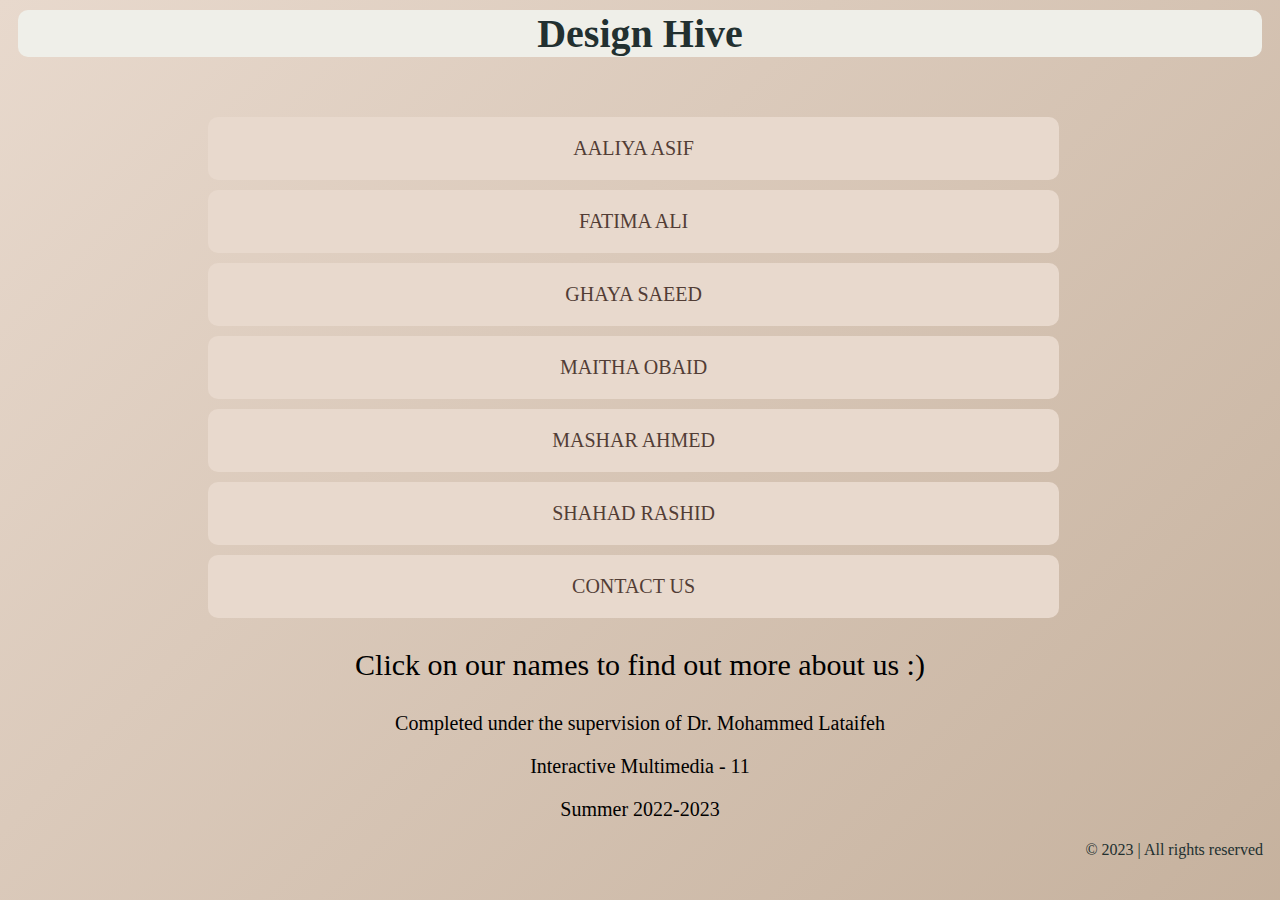
<file: index.html>
<!doctype html>
<html>
<head>
<meta charset="UTF-8">
<title>Group Portfolio</title>
<link href="style.css" rel="stylesheet" type="text/css">
</head>
 
<body>
<div id="container">
	<div id="header"><h1>Design Hive</h1></div>
	<div id="navigation"><ul>
		<li><a href="Aaliya/Aaliya.html">Aaliya Asif</a></li>
		<li><a href="Fatima/pages/fatima.html">Fatima Ali</a></li>
		<li><a href="Ghaya/Ghaya.html">Ghaya Saeed</a></li>
		<li><a href="Maitha/Maitha.html">Maitha Obaid</a></li>
		<li><a href="Mashar/Mashar.html">Mashar Ahmed</a></li>
		<li><a href="Shahad/shahad.html">Shahad Rashid</a></li>
		<li><a href="Contact us/contact.html">Contact Us</a></li></ul></div>
	<div id="mainContent">
		<p>Click on our names to find out more about us :)</p></div>
	<div id="mainContent2">
		<p>Completed under the supervision of Dr. Mohammed Lataifeh</p>
		<p>Interactive Multimedia - 11</p>
		<p>Summer 2022-2023</p></div>
<div id="footer">
  <p>© 2023 | All rights reserved</p></div>
</div>
</body>
</html>
</file>
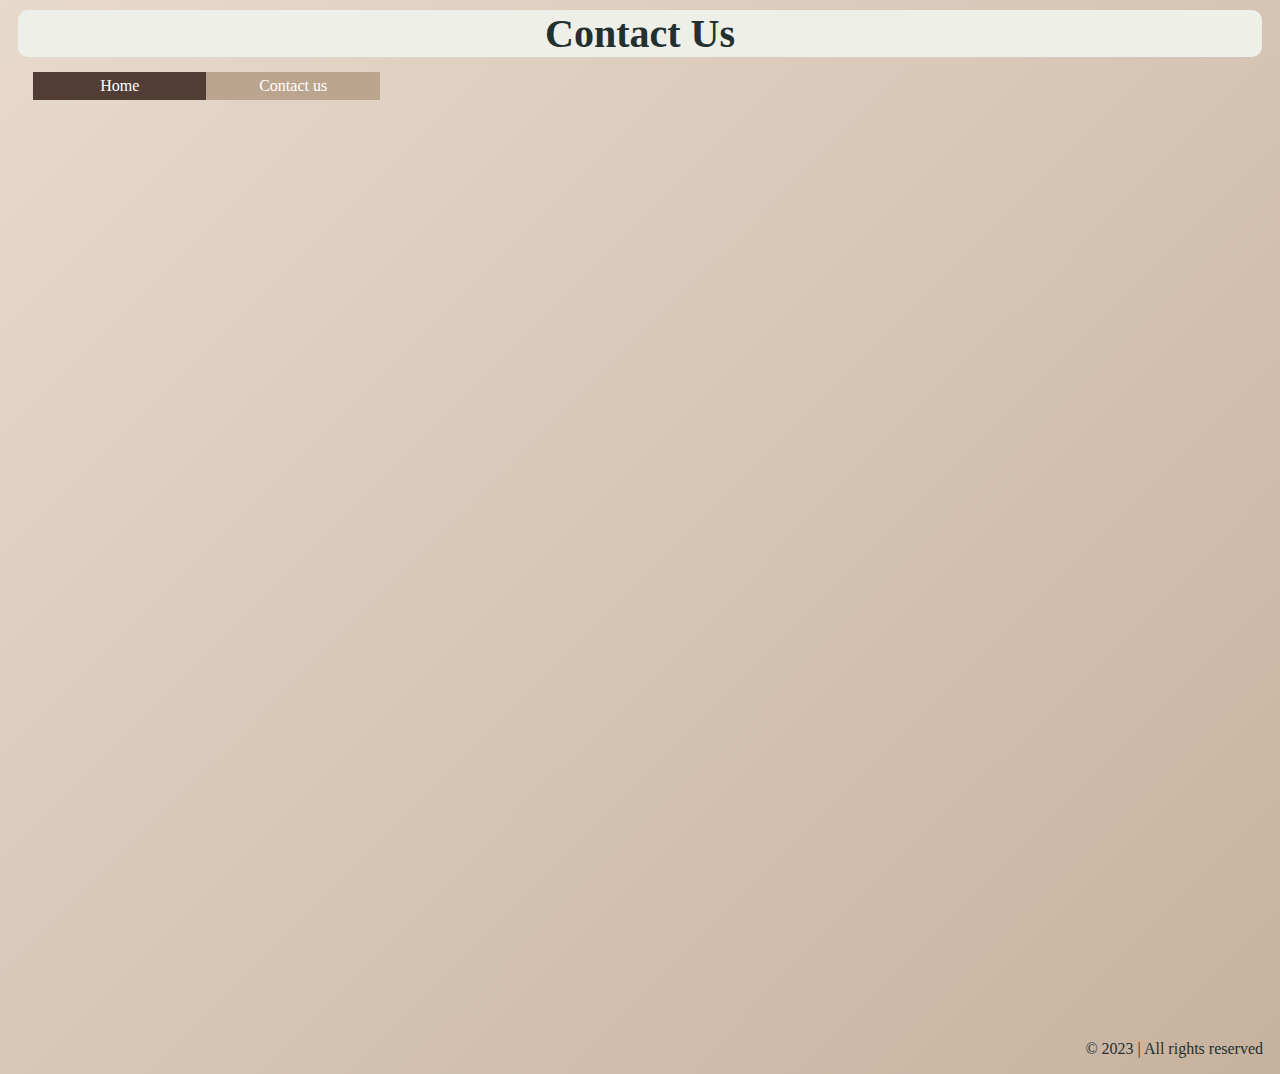
<file: Contact us/contact.html>
<!doctype html>
<html>
<head>
<meta charset="UTF-8">
<title>Group Portfolio</title>
<link href="Cstyle.css" rel="stylesheet" type="text/css">
</head>
 
<body>	
<div id="container">
	<div id="header"><h1>Contact Us</h1></div>
	<div id="navigation"><ul>
		<li><a href="../index.html">Home</a></li>
		<li><a href="#" class="contact">Contact us</a></li></ul></div>
	<div id="maincontent">
	<iframe src="https://docs.google.com/forms/d/e/1FAIpQLSfINNz3GW_ZoyrVdy1KmHO5devGP5fx3s-ZgtXNgrtKC-YrPQ/viewform?embedded=true" width="1500" height="900" frameborder="0" marginheight="0" marginwidth="0">Loading…</iframe></div>
	<div id="footer">
  <p>© 2023 | All rights reserved</p> </div>
</div>
</body>
</html>
</file>
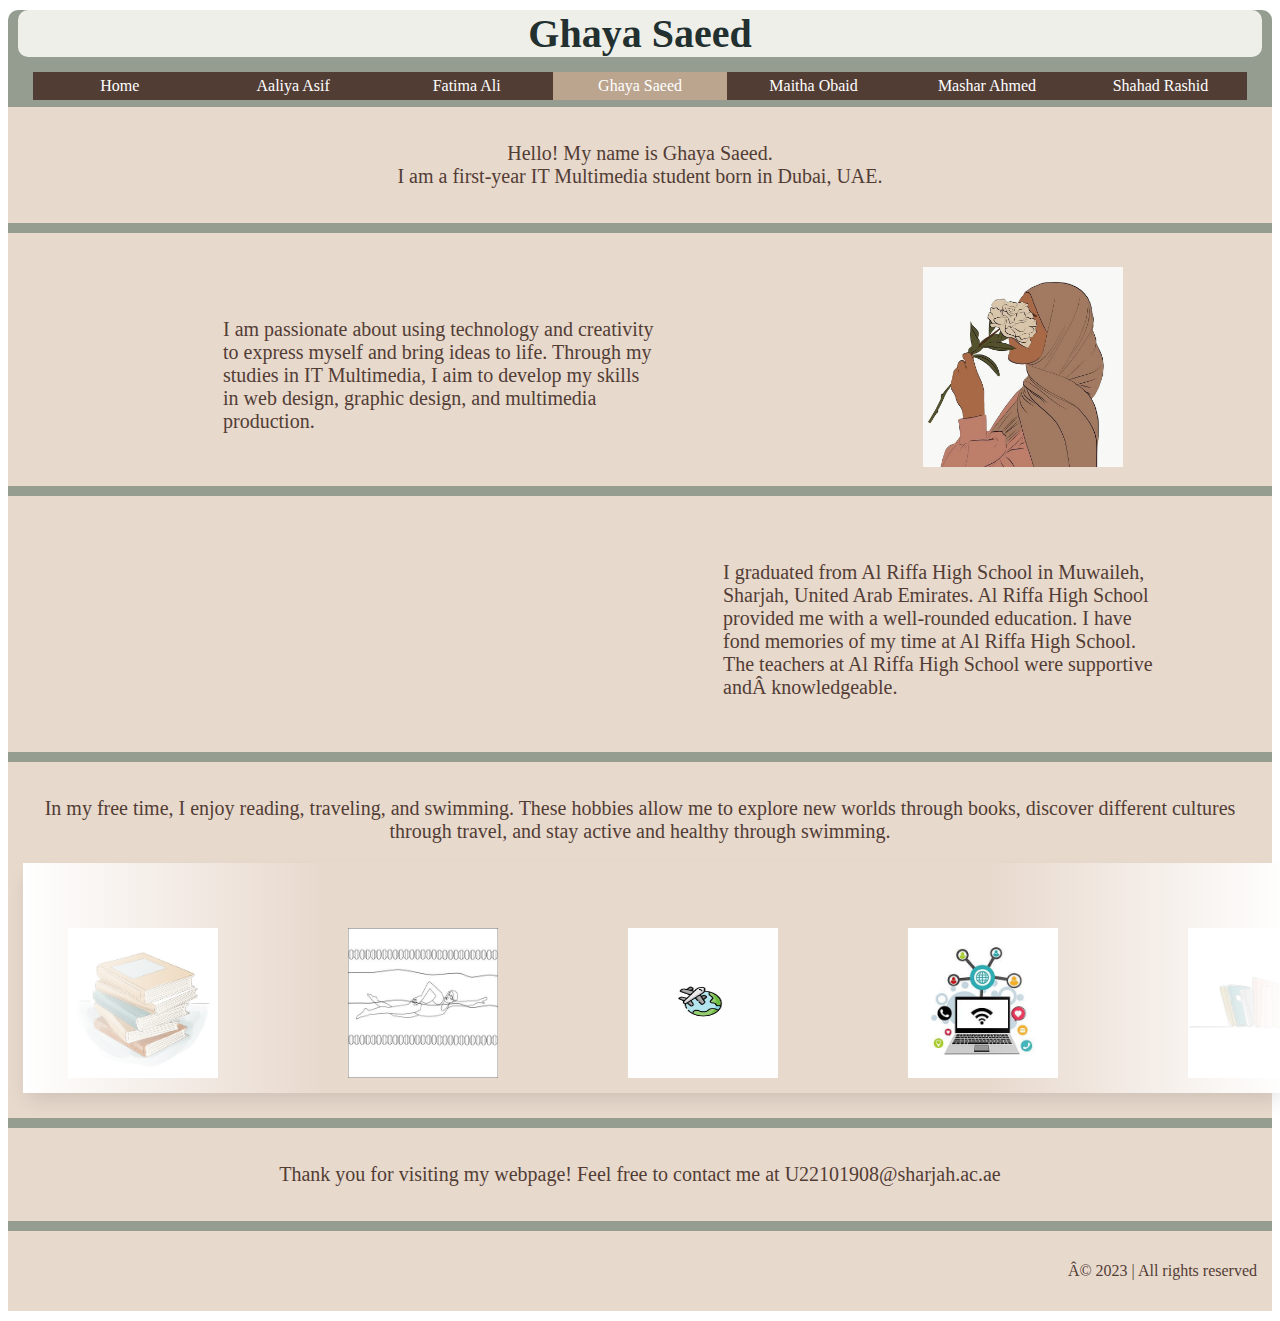
<file: Ghaya/Ghaya.html>
<!doctype html>
<html>
<head>
<title>ghaya</title>
<style>@charset "UTF-8";
h1 {
	text-align: center;
	color: #223030;
	background-color: #EFEFE9;
	border-radius: 10px;
	font-size: 40px;
	margin-left: 10px;
	margin-right: 10px;
	margin-top: 10px;
	margin-bottom: 10px;
}
#navigation ul
{
    list-style-type: none;
    margin-top: 0px;
    margin-right: 0px;
    margin-bottom: 0px;
    margin-left: 0px;
    padding-top: 0px;
    padding-right: 0px;
    padding-bottom: 0px;
    padding-left: 25px;
}
#navigation ul li
{
    float: left;
    width: 14%;
    text-align: center;
    padding-top: 5px;
    padding-bottom: 5px;
}
#navigation ul li a
{
    display: block;
    background-color: #523D35;
    color: #FFFFFF;
    text-decoration: none;
    padding-top: 5px;
    padding-bottom: 5px;
}
#navigation .ghaya
{
    background-color: #BBA58F;    
}
#navigation ul li a:hover 
{
    background-color: #BBA58F;
    text-decoration: none;
	border-radius: 10px;
}
#container {
	background-color: #959D90;
	border-radius: 10px;
}
#footer {
	text-align: right;
	padding-right: 9px;
	color: #223030;
}
#maincontent div{
	background-color: #E8D9CD;
	color: #523D35;
	text-decoration: none;
	padding-top: 15px;
	padding-right: 15px;
	padding-bottom: 15px;
	padding-left: 15px;
	margin-top: 10px;
	margin-bottom: 10px;
}
#major p
{
    font-size: 20px;
    text-align: center;
}
#nationality p
{
    font-size: 20px;
    margin-top: 70px;
    margin-left: 200px;
    margin-right: 600px;
}
#nationality img 
{
    margin-left: 900px;
    margin-top: -300px;
}
#school p
{
    margin-left: 700px;
    margin-top: 50px;
	margin-right: 100px;
    font-size: 20px;
}
#school iframe
{
    margin-top: -180px;
    margin-left: 200px;	
}
#hobbies p
{
    font-size: 20px;
    text-align: center;	
}
#selfIntro
{
    text-align: center;    
}
#selfIntro p
{
	font-size: 20px;
	text-align: center; 
}
@-webkit-keyframes scroll {
    0% {
      transform: translateX(0);
    }
    100% {
      transform: translateX(calc(-250px * 7));
    }
  }

  @keyframes scroll {
    0% {
      transform: translateX(0);
    }
    100% {
      transform: translateX(calc(-250px * 7));
    }
  }
.slider {
    background: white;
    box-shadow: 0 10px 20px -5px rgba(0, 0, 0, 0.125);
    height: 200px;
    overflow: hidden;
    margin: auto;
    position: relative;
    width: 100%;
  }
  .slider::before, .slider::after {
    background: linear-gradient(to right, white 0%, rgba(255, 255, 255, 0) 100%);
    content: "";
    padding: 50px;
    height: 200px;
    position: absolute;
    width: 200px;
    z-index: 2;
  }
  .slider::after {
    right: 0;
    top: 0;
    transform: rotateZ(180deg);
  }
  .slider::before {
    left: 0;
    top: 0;
  }
  .slider .slide-track {
    -webkit-animation: scroll 40s linear infinite;
            animation: scroll 40s linear infinite;
    display: flex;
    width: calc(250px * 14);
  }
  .slider .slide {
    height: 100px;
    width: 250px;
  }
  @media screen and (max-width: 720px) {
    .slider img{
      width: auto;
    }
  }</style>
</head>

<body>
<div id="container">
  <div id="header">
  <h1>Ghaya Saeed</h1>
	<div id="navigation"><ul>
		<li><a href="../index.html">Home</a></li>
		<li><a href="../Aaliya/Aaliya.html">Aaliya Asif</a></li>
		<li><a href="../Fatima/pages/fatima.html">Fatima Ali</a></li>
		<li><a href="#" class="ghaya">Ghaya Saeed</a></li>
		<li><a href="../Maitha/Maitha.html">Maitha Obaid</a></li>
		<li><a href="../Mashar/Mashar.html">Mashar Ahmed</a></li>
		<li><a href="../Shahad/shahad.html">Shahad Rashid</a></li></ul></div>
	  <p>&nbsp;</p> </div>
  <div id="maincontent">
	  <div id="major">
		  <p>Hello! My name is Ghaya Saeed.<br> I am a first-year IT Multimedia student born in Dubai, UAE.</p></div>
	  <div id="nationality">
		  <p>I am passionate about using technology and creativity to express myself and bring ideas to life. Through my studies in IT Multimedia, I aim to develop my skills in web design, graphic design, and multimedia production.</p>
		  <img src="G.jpg" width="200" height="200" alt=""/></div>
	  <div id="school">
	    <p>I graduated from Al Riffa High School in Muwaileh, Sharjah, United Arab Emirates.
Al Riffa High School provided me with a well-rounded education.
I have fond memories of my time at Al Riffa High School.
The teachers at Al Riffa High School were supportive and knowledgeable.</p>
	    <iframe src="https://www.google.com/maps/embed?pb=!1m18!1m12!1m3!1d14425.070636392067!2d55.45763098052025!3d25.328797924885535!2m3!1f0!2f0!3f0!3m2!1i1024!2i768!4f13.1!3m3!1m2!1s0x3e5f58d2aff0f985%3A0xf0c5c76b9e907e3b!2sAlRiffa%20High%20School%20For%20Girls!5e0!3m2!1sen!2sae!4v1689103284392!5m2!1sen!2sae" width="350" height="150" style="border:0;" allowfullscreen="" loading="lazy" referrerpolicy="no-referrer-when-downgrade"></iframe>
    </div>
	  <div id="hobbies">
		  <p>In my free time, I enjoy reading, traveling, and swimming. These hobbies allow me to explore new worlds through books, discover different cultures through travel, and stay active and healthy through swimming.</p>
		  <div class="slider">
			  <div class="slide-track">
			  <div class="slide"><img src="book.jpg" width="150" height="150" alt=""/></div>
			  <div class="slide"><img src="swimming.jpg" width="150" height="150" alt=""/></div>
			  <div class="slide"><img src="travel.jpg" width="150" height="150" alt=""/></div>
			  <div class="slide"><img src="comp.jpg" width="150" height="150" alt=""/></div>
			  <div class="slide"><img src="books.jpg" width="150" height="150" alt=""/></div>
			  </div>
		  </div>
	</div>
	<div id="selfIntro">
		<p>Thank you for visiting my webpage! Feel free to contact me at U22101908@sharjah.ac.ae</p>
      
	</div>
<div id="footer">
  <p>© 2023 | All rights reserved</p></div>
</div>
</div>
</body>
</html>
</file>
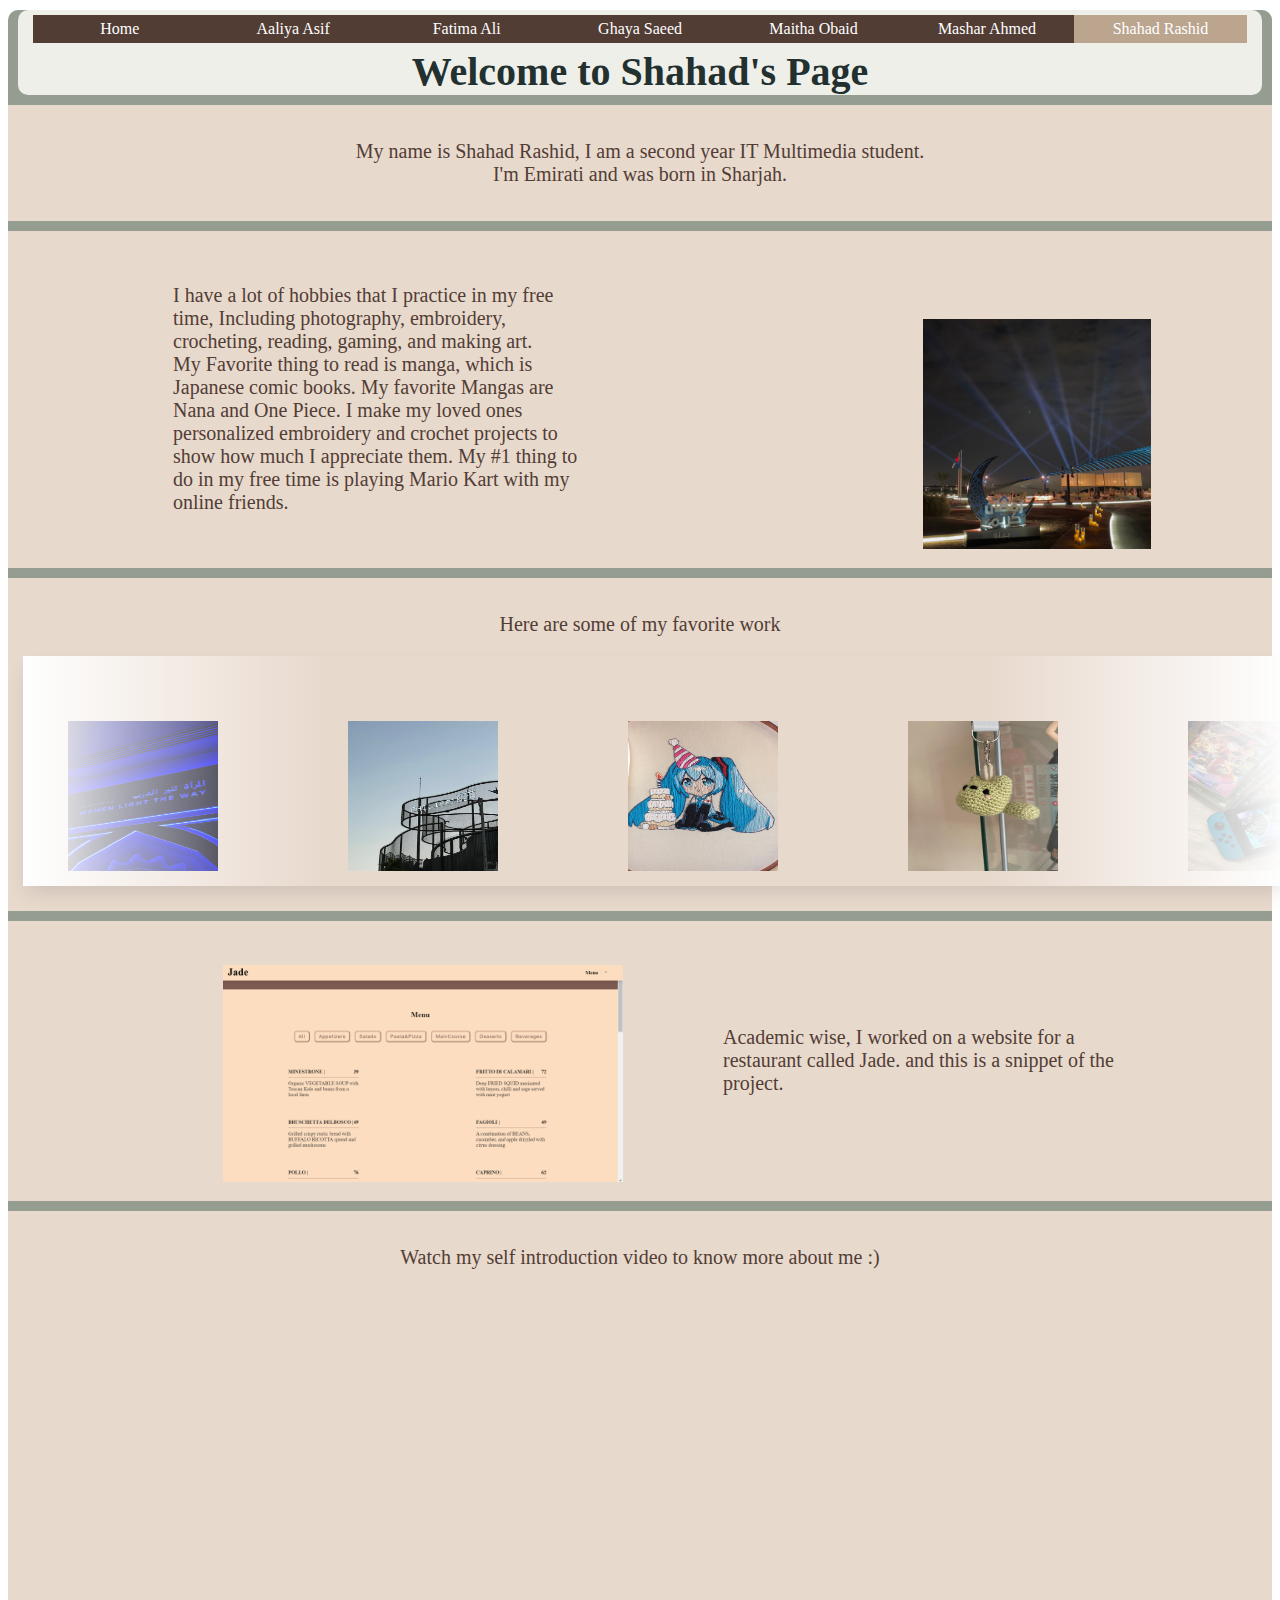
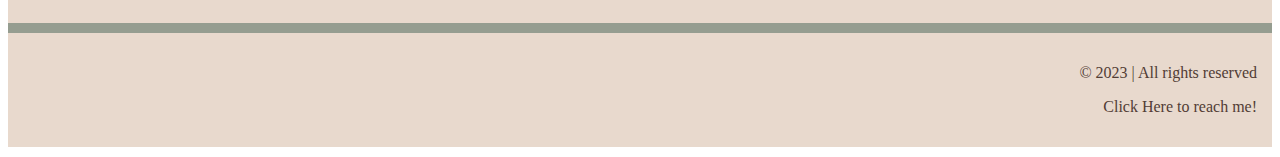
<file: Shahad/shahad.html>
<!doctype html>
<html>
<head>
<meta charset="UTF-8">
<title>Group Portfolio</title>
<link href="style.css" rel="stylesheet" type="text/css"> 
	<div id="navigation"><ul>
		<li><a href="../index.html">Home</a></li>
		<li><a href="../Aaliya/Aaliya.html">Aaliya Asif</a></li>
		<li><a href="../Fatima/pages/fatima.html">Fatima Ali</a></li>
		<li><a href="../Ghaya/Ghaya.html">Ghaya Saeed</a></li>
		<li><a href="../Maitha/Maitha.html">Maitha Obaid</a></li>
		<li><a href="../Mashar/Mashar.html">Mashar Ahmed</a></li>
		<li><a href="#" class="shahad">Shahad Rashid</a></li></ul></div>
</head>
 
<body>
<div id="container">
	<div id="header"><h1>Welcome to Shahad's Page</h1></div> 
	<div id="maincontent">
	  <div id="major">
		  <p>My name is Shahad Rashid, I am a second year IT Multimedia student. <br> I'm Emirati and was born in Sharjah.</p></div>
	  <div id="nationality">
	    <p>I have a lot of hobbies that I practice in my free time, Including photography, embroidery, crocheting, reading, gaming, and making art. <br> My Favorite thing to read is manga, which is Japanese comic books. My favorite Mangas are Nana and One Piece. I make my loved ones personalized embroidery and crochet projects to show how much I appreciate them. My #1 thing to do in my free time is playing Mario Kart with my online friends.</p>
		<img src="Beeah.jpg" width="228" height="230" alt=""/></div>
	 
	  <div id="hobbies">
		  <p>Here are some of my favorite work </p>
		  <div class="slider">
			  <div class="slide-track">
			  <div class="slide"><img src="photo1.jpg" width="150" height="150" alt=""/></div>
			  <div class="slide"><img src="photo2.jpg" width="150" height="150" alt=""/></div>
			  <div class="slide"><img src="em.jpg" width="150" height="150" alt=""/></div>
			  <div class="slide"><img src="crochet.jpg" width="150" height="150" alt=""/></div>
			  <div class="slide"><img src="switch.jpg" width="150" height="150" alt=""/></div> 
			  <div class="slide"><img src="manga.jpg" width="150" height="150" alt=""/></div>
			  </div>
		  </div>
	</div> 
	  <div id="school">
	    <p>Academic wise, I worked on a website for a restaurant called Jade. and this is a snippet of the project.</p> 
      <img src="Screenshot (313).png" width="400" height="217" alt=""/> </div>
	<div id="selfIntro">
		<p>Watch my self introduction video to know more about me :) </p>
      <iframe width="560" height="315" src="https://www.youtube.com/embed/hRFqmt5z53c" title="YouTube video player" frameborder="0" allow="accelerometer; autoplay; clipboard-write; encrypted-media; gyroscope; picture-in-picture; web-share" allowfullscreen></iframe>
      
	</div>
	
<div id="footer">
  <p>© 2023 | All rights reserved</p> <p>Click <a href="mailto:U21105659@Sharjah.ac.ae">Here</a> to reach me!</p></div></div>
</div>
</body>
</html>
</file>
<file: style.css>
@charset "UTF-8";
@charset "UTF-8";
h1 {
    text-align: center;
    color: #223030;
    background-color: #EFEFE9;
    border-radius: 10px;
    font-size: 40px;
    margin-left: 10px;
    margin-right: 10px;
    margin-top: 10px;
    margin-bottom: 10px;
}
#navigation ul {
    list-style-type: none;
    text-align: center;
    float: none;
    margin-left: 160px;
    margin-top: 60px;
    font-size: 20px;
}
#navigation ul li {
    float: none;
    width: 80%;
    text-align: center;
    text-transform: uppercase;
    padding-top: 20px;
    padding-bottom: 20px;
    background-color: #E8D9CD;
    margin-bottom: 10px;
	border-radius: 10px;

}
#navigation ul li a {
    background-color: #E8D9CD;
    color: #523D35;
    text-decoration: none;
    padding-top: 15px;
    padding-right: 15px;
    padding-bottom: 15px;
    padding-left: 15px;
}
#navigation ul li a:hover {
    background-color: #BBA58F;
    text-decoration: none;
	border-radius: 10px;
}
#footer {
    text-align: right;
    padding-right: 9px;
	color: #223030;
}
#mainContent {
    text-align: center;
    color: #000000;
    font-size: 30px;
}
#mainContent2 p {
    text-align: center;
    font-size: 20px;
}
body {
    background: linear-gradient(-45deg, #223030, #959d90, #bba58f, #e8d9cd );
    background-size: 400% 400%;
    animation: gradient 15s ease infinite;
}
@keyframes gradient {
    0% {
        background-position: 0% 50%;
    }
    50% {
        background-position: 100% 50%;
    }
    100% {
        background-position: 0% 50%;
    }
}
</file>
<file: Contact us/Cstyle.css>
@charset "UTF-8";
h1 {
    text-align: center;
    color: #223030;
    background-color: #EFEFE9;
    border-radius: 10px;
    font-size: 40px;
    margin-left: 10px;
    margin-right: 10px;
    margin-top: 10px;
    margin-bottom: 10px;
}
#navigation ul
{
    list-style-type: none;
    margin-top: 0px;
    margin-right: 0px;
    margin-bottom: 0px;
    margin-left: 0px;
    padding-top: 0px;
    padding-right: 0px;
    padding-bottom: 0px;
    padding-left: 25px;
}
#navigation ul li
{
    float: left;
    width: 14%;
    text-align: center;
    padding-top: 5px;
    padding-bottom: 5px;
}
#navigation ul li a
{
    display: block;
    background-color: #523D35;
    color: #FFFFFF;
    text-decoration: none;
    padding-top: 5px;
    padding-bottom: 5px;
}
#navigation .contact
{
    background-color: #BBA58F;    
}
#navigation ul li a:hover 
{
    background-color: #BBA58F;
    text-decoration: none;
	border-radius: 10px;
}
#footer {
    text-align: right;
    padding-right: 9px;
	color: #223030;
}
#maincontent {
    text-align: center;
    color: #000000;
    font-size: 30px;
    padding-top: 50px;
}
#mainContent2 p {
    text-align: center;
    font-size: 20px;
}
body {
    background: linear-gradient(-45deg, #223030, #959d90, #bba58f, #e8d9cd );
    background-size: 400% 400%;
    animation: gradient 15s ease infinite;
}
@keyframes gradient {
    0% {
        background-position: 0% 50%;
    }
    50% {
        background-position: 100% 50%;
    }
    100% {
        background-position: 0% 50%;
    }
}
</file>
<file: Shahad/style.css>
@charset "UTF-8";
h1 {
    text-align: center;
    color: #223030;
    background-color: #EFEFE9;
    border-radius: 10px;
    font-size: 40px;
    margin-left: 10px;
    margin-right: 10px;
    margin-top: 10px;
    margin-bottom: 10px;
    padding-top: 20px;
} 

#navigation ul
{
    list-style-type: none;
    margin-top: 0px;
    margin-right: 0px;
    margin-bottom: 0px;
    margin-left: 0px;
    padding-top: 0px;
    padding-right: 0px;
    padding-bottom: 0px;
    padding-left: 25px;
}
#navigation ul li
{
    float: left;
    width: 14%;
    text-align: center;
    padding-top: 5px;
    padding-bottom: 5px;
}
#navigation ul li a
{
    display: block;
    background-color: #523D35;
    color: #FFFFFF;
    text-decoration: none;
    padding-top: 5px;
    padding-bottom: 5px;
}
#navigation .shahad
{
    background-color: #BBA58F;    
}
#navigation ul li a:hover 
{
    background-color: #BBA58F;
    text-decoration: none;
	border-radius: 10px;
}

#container {
    background-color: #959D90;
    border-radius: 10px;
    left: -14px;
}
#footer {
    text-align: right;
    padding-right: 9px;
	color: #223030;
}
#footer a {
    text-decoration: none;
    color: #523D35;
} 
#maincontent div{
	background-color: #E8D9CD;
	color: #523D35;
	text-decoration: none;
	padding-top: 15px;
	padding-right: 15px;
	padding-bottom: 15px;
	padding-left: 15px;
	margin-top: 10px;
	margin-bottom: 10px;
}
#major p
{
    font-size: 20px;
    text-align: center;
}
#nationality
{
	background-color: #E8D9CD;
}
#nationality p
{
    font-size: 20px;
    margin-top: 38px;
    margin-left: 150px;
    margin-right: 670px;
}
#nationality img 
{
    margin-left: 900px;
    margin-top: -215px;
}
#school p
{
    margin-left: 700px;
    margin-top: 90px;
	margin-right: 100px;
    font-size: 20px;
}
#school img
{
    margin-top: -150px;
    margin-left: 200px;	
}
#hobbies p
{
    font-size: 20px;
    text-align: center;	
}
#selfIntro
{
    text-align: center;    
}
#selfIntro p
{
	font-size: 20px;
	text-align: center; 
}
@-webkit-keyframes scroll {
    0% {
      transform: translateX(0);
    }
    100% {
      transform: translateX(calc(-250px * 7));
    }
  }

  @keyframes scroll {
    0% {
      transform: translateX(0);
    }
    100% {
      transform: translateX(calc(-250px * 7));
    }
  }
.slider {
    background: white;
    box-shadow: 0 10px 20px -5px rgba(0, 0, 0, 0.125);
    height: 200px;
    overflow: hidden;
    margin: auto;
    position: relative;
    width: 100%;
  }
  .slider::before, .slider::after {
    background: linear-gradient(to right, white 0%, rgba(255, 255, 255, 0) 100%);
    content: "";
    padding: 50px;
    height: 200px;
    position: absolute;
    width: 200px;
    z-index: 2;
  }
  .slider::after {
    right: 0;
    top: 0;
    transform: rotateZ(180deg);
  }
  .slider::before {
    left: 0;
    top: 0;
  }
  .slider .slide-track {
    -webkit-animation: scroll 40s linear infinite;
            animation: scroll 40s linear infinite;
    display: flex;
    width: calc(250px * 14);
  }
  .slider .slide {
    height: 100px;
    width: 250px;
  }

  @media screen and (max-width: 720px) {
    .slider img{
      width: auto;
    }
  }
</file>
